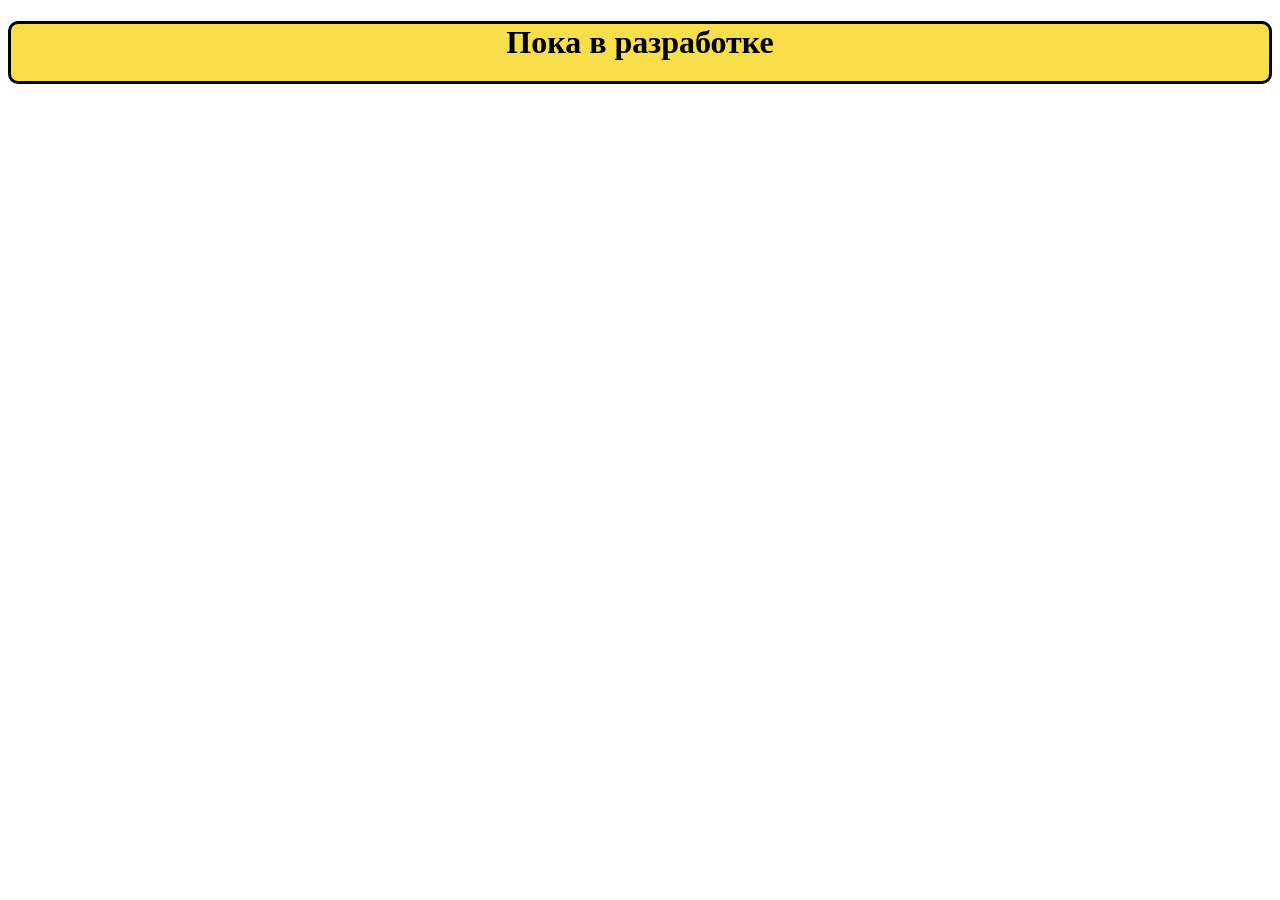
<file: about1.html>
<!DOCTYPE html>
<html> 
    <head>
        <meta charset="utf-8">
        <meta name="author" content="Ivan">
        <meta name="description" content="все o видах сыра">
        <link rel="stylesheet" href="style.css">
        <title>сайт сыра</title>
    </head>
    <body>
<h1>Пока в разработке</h1>

    </body>
</html>
</file>
<file: style.css>
h1 {
    border: solid black;
    border-radius: 10px;
    background-color: rgb(248, 222, 74);
    padding-bottom: 20px;
    text-align: center;
    transition: all 0.3s;
}
h1:hover{ 
    background-color: gold;
    padding-bottom: 40px;
    
}

h3 { 
    border: solid black;
    border-radius: 20px;
    background-color: rgb(248, 222, 74);
    text-align: center;
    transition: all 0.3s;
    margin-right: 60%;
    padding-bottom: 10px;
    
}
h3:hover {
    background-color: gold;
    padding-bottom: 30px;
    padding-right: 50px;
    margin-right: 40%;
}
img { 
    border: solid black;
    border-radius: 30px;
    margin-left: 8%;
    transition: all 0.3s;
    }
img:hover {
    border-radius: 4px;
    transform: scale(1.1) rotate(3deg);
}
.important{
        border: solid black;
        border-radius: 10px;
        transition: all 0.7s;
}
table {
    border: solid 3px black;
    background-color: rgb(0, 0, 0);
    border-radius: 6px;
}
th {
    border: 3px solid black;
    border-radius: 15px;
    padding: 8px;
    background-color:  rgb(248, 222, 74);
    transition: all 0.3s;
     padding: 10px;
}
td {
    border: 3px solid black;
    border-radius: 15px;
    padding: 8px;
    background-color:  rgb(248, 222, 74);
    transition: all 0.3s;
     padding: 10px;}
td:hover {
    transform: scale(1.1) rotate(3deg);
    padding: 13px;
    border-color: gold;
}
</file>
